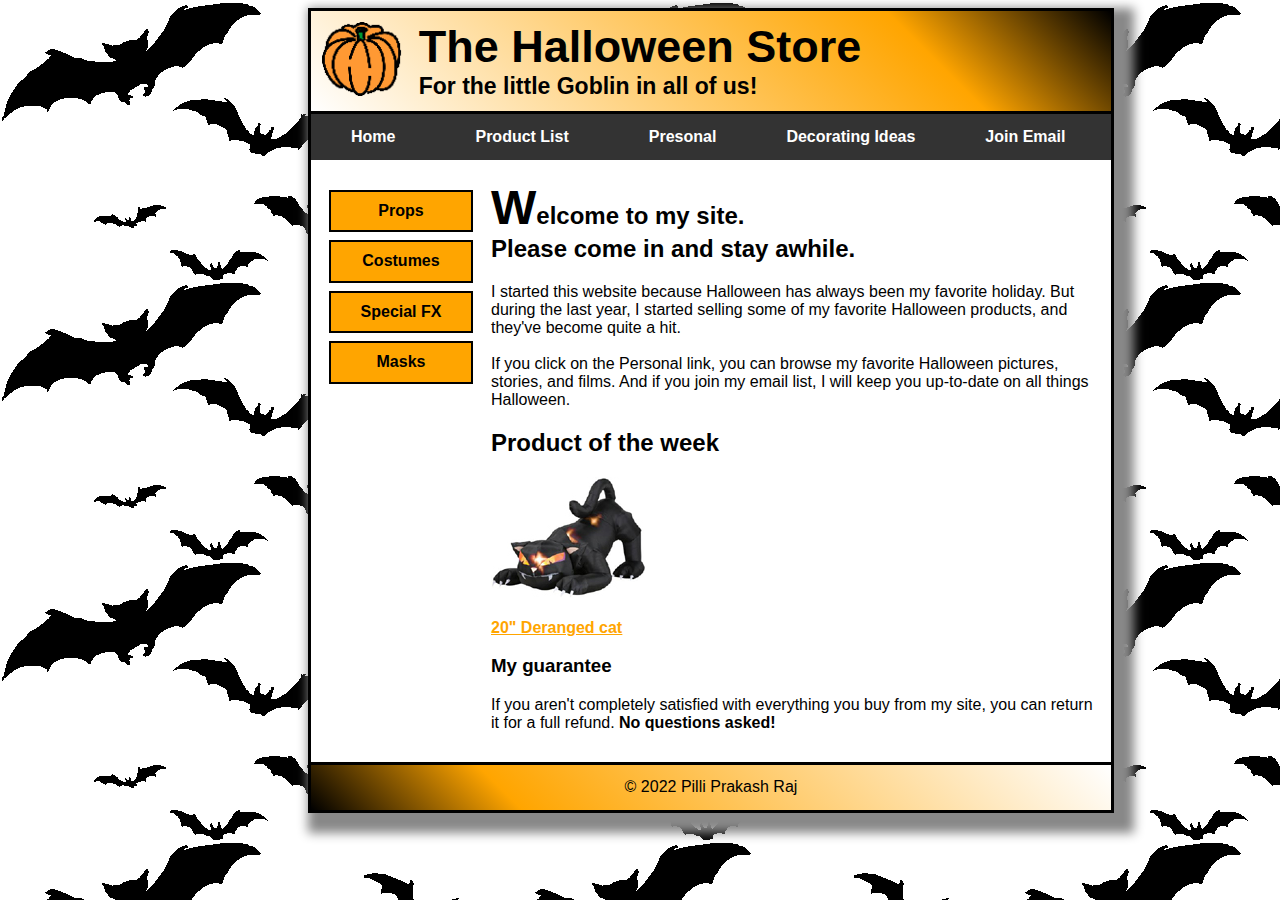
<file: index.html>
<!DOCTYPE html>
<html lang="en">
<head>
	<meta charset="utf-8" />	
	<title>Halloween</title>
	<link rel="stylesheet" href="styles/main.css">
</head>
<body>	
    <main>		
		<div id = "headermargin">
			<img class = "mainimg" src="images/pumpkin.gif" alt="halloween pumpkin">
			<!--<h1><i>The Halloween Store</i></h1>-->
			<h1>The Halloween Store</h1>
			<h4>For the little Goblin in all of us!</h4>
		</div>
		<div class="navbar">
			<a href="#">Home</a>
			<a href="products/productlist.html">Product List</a>
			<a href="#contact">Presonal</a>
			<div class="subnav">
				<button class="subnavbtn"><b>Decorating Ideas</b> <i class="fa fa-caret-down"></i></button>
				<div class="subnav-content">	
					<a href="#Outdoor">Outdoor</a>
					<a href="#Indoor">&nbsp;&nbsp;Indoor&nbsp;</a>
					<a href="#Table">&nbsp;&nbsp;&nbsp;Table&nbsp;&nbsp;</a>
					<a href="#Treats">&nbsp;&nbsp;Treats&nbsp;&nbsp;</a>	
				</div>
			</div>
			<a href="#contact">Join Email</a>
		</div>
		<div class = "row">
			<div class = "column1">
				<div id = "nav_list">
					<ul>
						<li><a href = "#">Props</a></li>
						<li><a href = "#">Costumes</a></li>
						<li><a href = "#">Special FX</a></li>
						<li><a href = "#">Masks</a></li>
					</ul>
				</div>
			</div>
			<div class = "column2">
				<div id = "maincontent">			
					<h2>
						<span class= "a-xxx">W</span>elcome to my site.					
						</br>					
						Please come in and stay awhile.
					</h2>					
					<p>
					I started this website because Halloween has always been my favorite holiday. But during the last year, I started selling some of my favorite Halloween products, and they've become quite a hit.
					</br>
					</br>
					If you click on the Personal link, you can browse my favorite Halloween pictures, stories, and films. And if you join my email list, I will keep you up-to-date on all things Halloween.
					</p>				
					<h2>Product of the week</h2>
					<img class = "POWimg" src="images/cat1.jpg" alt="halloween cat1">
					</br>
					<p class = "dcat"><a href = "products/cat.html">20" Deranged cat</a></p>										
					<h3>My guarantee</h3>
					<p>If you aren't completely satisfied with everything you buy from my site, you can return it for a full refund. <b>No questions asked!</b>
					</p>
				</div>
			</div>
		</div>
		<footer>			
			<p id = "copyright">&copy; 2022 Pilli Prakash Raj</p>
		</footer>			
    </main>	
</body>
	







</html>
</file>
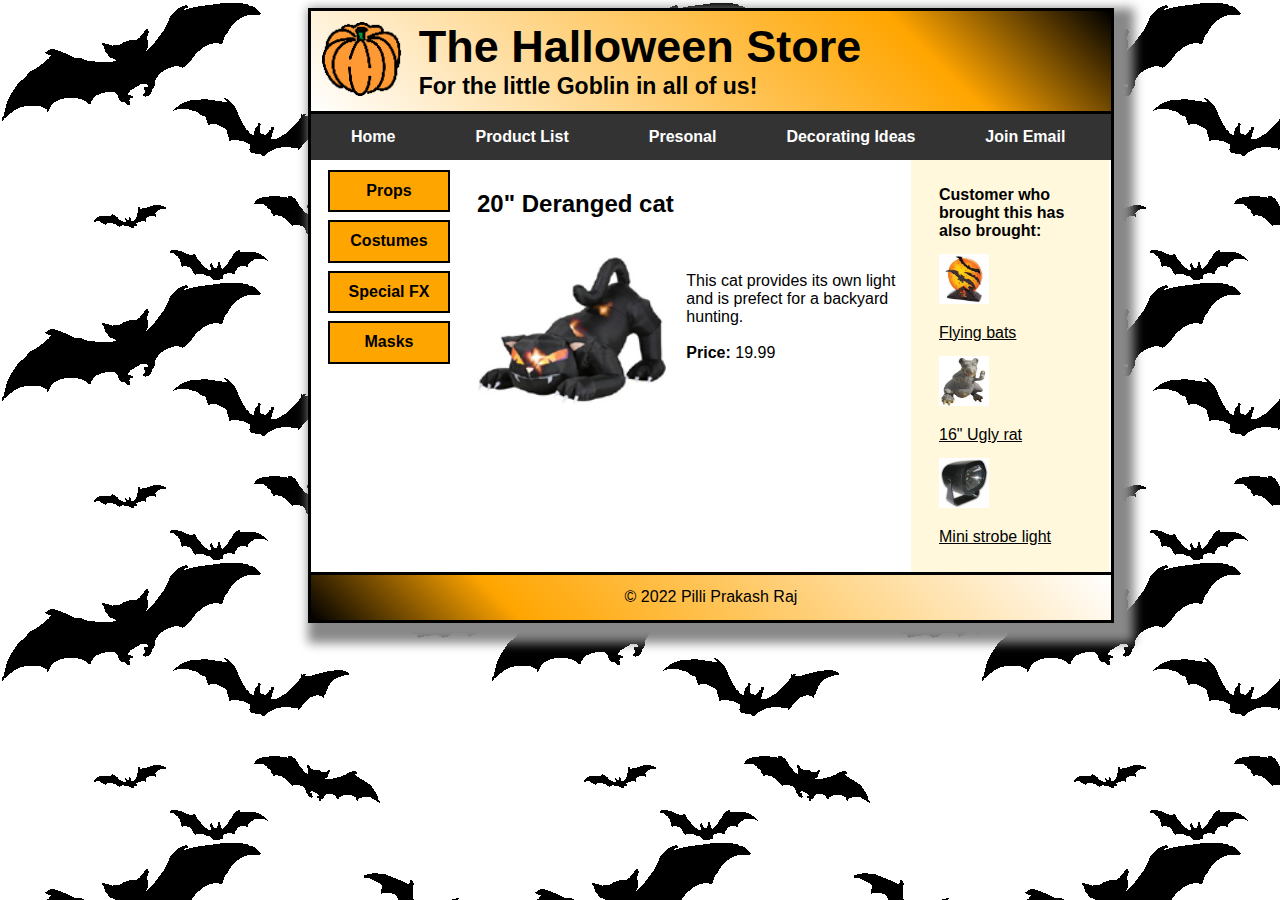
<file: products/cat.html>
<!DOCTYPE html>
<html lang="en">
<head>
	<meta charset="utf-8" />	
	<title>Halloween</title>
	<link rel="stylesheet" href="../styles/summary.css">
</head>
<body>	
    <main>		
		<div id = "headermargin">
			<img class = "mainimg" src="../images/pumpkin.gif" alt="halloween pumpkin">
			<!--<h1><i>The Halloween Store</i></h1>-->
			<h1>The Halloween Store</h1>
			<h4>For the little Goblin in all of us!</h4>
		</div>
		<div class="navbar">
			<a href="../index.html">Home</a>
			<a href="../products/productlist.html">Product List</a>
			<a href="#contact">Presonal</a>
			<div class="subnav">
				<button class="subnavbtn"><b>Decorating Ideas</b> <i class="fa fa-caret-down"></i></button>
				<div class="subnav-content">	
					<a href="#Outdoor">Outdoor</a>
					<a href="#Indoor">&nbsp;&nbsp;Indoor&nbsp;</a>
					<a href="#Table">&nbsp;&nbsp;&nbsp;Table&nbsp;&nbsp;</a>
					<a href="#Treats">&nbsp;&nbsp;Treats&nbsp;&nbsp;</a>	
				</div>
			</div>
			<a href="#contact">Join Email</a>
		</div>
		<div class = "row">
			<div class = "column left">
				<div id = "nav_list">
					<ul>
						<li><a href = "#">Props</a></li>
						<li><a href = "#">Costumes</a></li>
						<li><a href = "#">Special FX</a></li>
						<li><a href = "#">Masks</a></li>
					</ul>
				</div>
			</div>
			<div class = "column middle">
				<div>				
					<div>
						<h2>20" Deranged cat</h2>
						</br>
						<img class = "POWimg" src="../images/cat1.jpg" alt="halloween cat1">
						<p>
							This cat provides its own light and is prefect for a backyard hunting.						
							</br>
							</br>
							<b>Price:</b> 19.99						
						</p>						
					</div>					
				</div>				
			</div>
			<div class = "column right">
				<p><b>Customer who brought this has also brought:</b></p>
				</br>
				<img class = "Simimg" src="../images/flying_bats.jpg" alt="Flying bats"></img>
				</br>
				<p><u>Flying bats</u></p>
				</br>
				<img class = "Simimg" src="../images/rat1.jpg" alt="Ugly rat"></img>
				</br>
				<p><u>16" Ugly rat</u></p>
				</br>
				<img class = "Simimg" src="../images/strobe1.jpg" alt="Mini strobe light"></img>
				</br>
				<p><u>Mini strobe light</u></p>
			</div>
		</div>
		<footer class = "footer">			
			<p id = "copyright">&copy; 2022 Pilli Prakash Raj</p>
		</footer>			
    </main>	
</body>
	







</html>
</file>
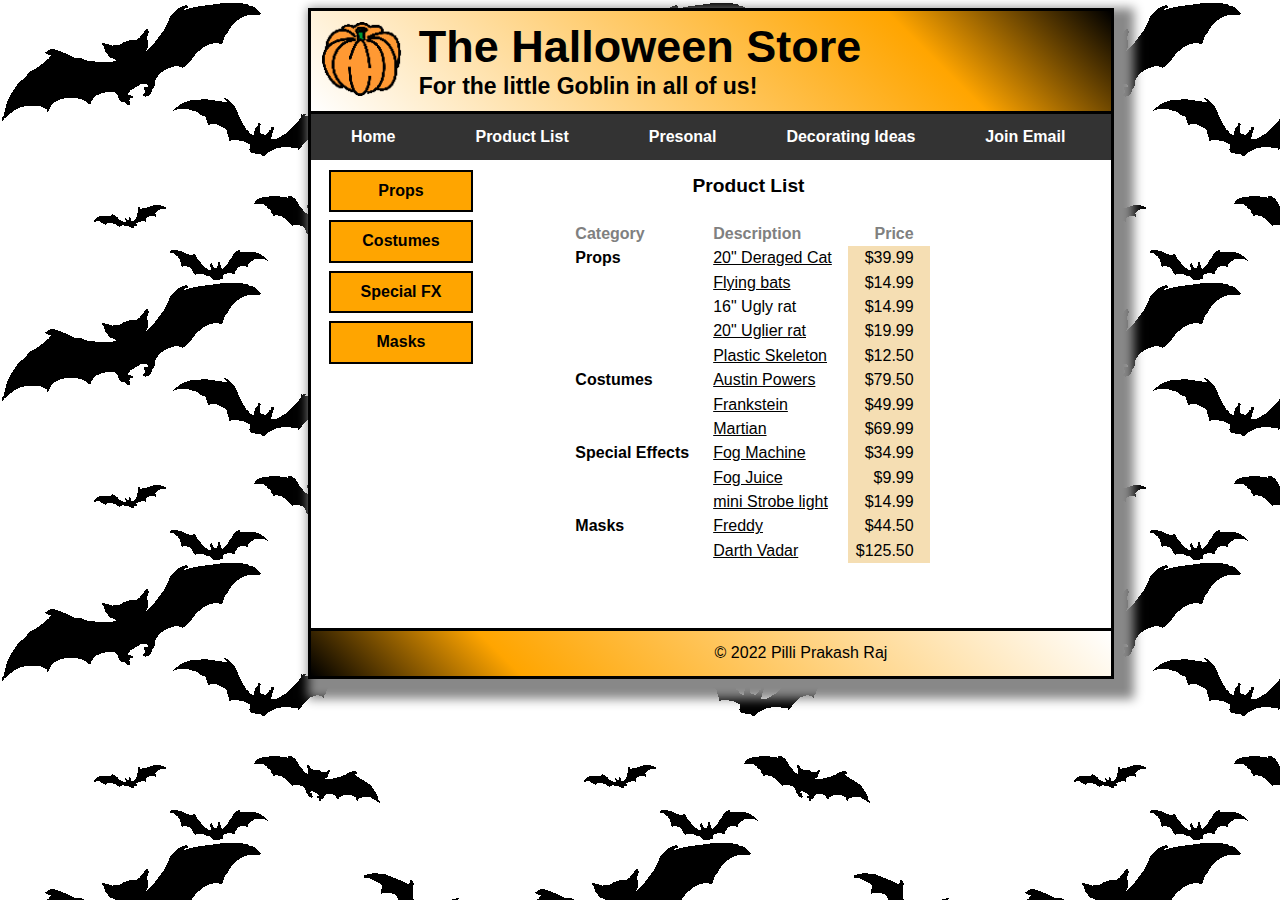
<file: products/productlist.html>
<!DOCTYPE html>
<html lang="en">
<head>
	<meta charset="utf-8" />	
	<title>Halloween</title>
	<link rel="stylesheet" href="../styles/productlist.css">
</head>
<body>	
    <main>		
		<div id = "headermargin">
			<img class = "mainimg" src="../images/pumpkin.gif" alt="halloween pumpkin">
			<!--<h1><i>The Halloween Store</i></h1>-->
			<h1>The Halloween Store</h1>
			<h4>For the little Goblin in all of us!</h4>
		</div>
		<div class="navbar">
			<a href="../index.html">Home</a>
			<a href="#contact">Product List</a>
			<a href="#contact">Presonal</a>
			<div class="subnav">
				<button class="subnavbtn"><b>Decorating Ideas</b> <i class="fa fa-caret-down"></i></button>
				<div class="subnav-content">	
					<a href="#Outdoor">Outdoor</a>
					<a href="#Indoor">&nbsp;&nbsp;Indoor&nbsp;</a>
					<a href="#Table">&nbsp;&nbsp;&nbsp;Table&nbsp;&nbsp;</a>
					<a href="#Treats">&nbsp;&nbsp;Treats&nbsp;&nbsp;</a>
				</div>
			</div>
			<a href="#contact">Join Email</a>
		</div>
		<div class = "row">
			<div class = "column1">
				<div id = "nav_list">
					<ul>
						<li><a href = "#">Props</a></li>
						<li><a href = "#">Costumes</a></li>
						<li><a href = "#">Special FX</a></li>
						<li><a href = "#">Masks</a></li>
					</ul>
				</div>
			</div>
			<div class = "column2">
				<div id = "maincontent">			
					<figure>
					<figcaption><b>Product List</b></figcaption>
					<table>
						<thead>
							<tr>
								<th>Category</th>
								<th>Description</th>
								<th style="text-align: right;">Price</th>
							</tr>
						</thead>
						<tbody class = "tbstyle">
							<tr>
								<th rowspan = 5 class = "textbold">Props</th>
								<td><u>20" Deraged Cat</u></td>
								<td class="right">$39.99</td>
							</tr>
							<tr>
								<td><u>Flying bats</u></td>
								<td class="right">$14.99</td>
							</tr>
							<tr>
								<td><u></u>16" Ugly rat</td>
								<td class="right">$14.99</td>
							</tr>
							<tr>
								<td><u>20" Uglier rat</u></td>
								<td class="right">$19.99</td>
							</tr>
							<tr>
								<td><u>Plastic Skeleton</u></td>
								<td class="right">$12.50</td>
							</tr>
							<tr>
								<th rowspan = 3 class = "textbold" >Costumes</th>
								<td><u>Austin Powers</u></td>
								<td class="right">$79.50</td>
							</tr>
							<tr>
								<td><u>Frankstein</u></td>
								<td class="right">$49.99</td>
							</tr>
							<tr>
								<td><u>Martian</u></td>
								<td class="right">$69.99</td>
							</tr>
							<tr>
								<th rowspan = 3 class = "textbold" >Special Effects</th>
								<td><u>Fog Machine</u></td>
								<td class="right">$34.99</td>
							</tr>
							<tr>
								<td><u>Fog Juice</u></td>
								<td class="right">$9.99</td>
							</tr>
							<tr>
								<td><u>mini Strobe light</u></td>
								<td class="right">$14.99</td>
							</tr>
							<tr>
								<th rowspan = 2 class = "textbold" >Masks</th>
								<td><u>Freddy</u></td>
								<td class="right">$44.50</td>
							</tr>
							<tr>
								<td><u>Darth Vadar</u></td>
								<td class="right">$125.50</td>
							</tr>
						</tbody>
					</table>
					</figure>
				</div>
			</div>
		</div>
		<footer>			
			<p id = "copyright">&copy; 2022 Pilli Prakash Raj</p>
		</footer>			
    </main>	
</body>
	







</html>
</file>
<file: styles/main.css>
body {
	font-family: sans-serif;
	background-image: url('../images/bats.gif');
	background-repeat: repeat;
	/* fixed width was 800 */	
}

main{
	background-color:white;
	width: 800px;
	/*padding: 25px;*/
	border-style: solid;
	border-color: black;
	margin-left: 300px;
	clear:left;
	box-shadow: 10px 10px 10px 10px #888888;
}

#maincontent{
	margin: 0px 15px 30px 30px;
	
}


/* My Navigation menu start */
.navbar {
  overflow: hidden;
  background-color: #333; 
  
}

.navbar a {
  float: left;
  font-size: 16px;
  color: white !important;
  text-align: center;
  padding: 14px 40px;
  text-decoration: none;
}

.subnav {
  float: left;
  overflow: hidden;
}

.subnav .subnavbtn {
  font-size: 16px;  
  border: none;
  outline: none;
  color: white;
  padding: 14px 30px;
  background-color: inherit;
  font-family: inherit;
  margin: 0;
}

.navbar a:hover, .subnav:hover .subnavbtn {
  background-color: #bfbfbf;
}

.subnav-content {
	color:black;
  display: none;
  position: absolute;
  /*left: 0;*/
  background-color: black;
  width: 190px;
  z-index: 1;
}

.subnav-content a {
	color: white;
	padding: 14px 63px;
	text-decoration: none;
	display: block;
  /*float: left;*/
  
  
}

.subnav-content a:hover {
  background-color: #cccccc;
  color: black;
}

.subnav:hover .subnav-content {
  display: block;
}

/* My Navigation menu end */


/* Sidebar Start */
.aside {
    margin: 0;
    padding: 1.25em 0;
}
#nav_list ul { 
	list-style: none;
    margin: 0;
    padding: 0 5%;
}
#nav_list ul li { 
	margin-bottom: .5em;
	border: 2px solid black;
}
#nav_list ul li a {
	display: block;
	font-weight: bold;
	text-decoration: none;
    text-align: center;
	background-color: orange;
	padding: .5em 0;
	color: black;
}
/* Sidebar End */



.column1 {
  float: left;
  width: 20%;
  padding: 10px;
  height: 550px;
}

.dcat{
	font-weight: bold;
	color: orange;
	text-decoration: underline;
	cursor: auto;
}



h1 {
	font-weight: bold;
	margin: 0px;
  /*color: orange;*/
  font-size: 45px;
  /*text-shadow: 2px 2px #0e0e0e;*/
  
}

h4 {
	margin:0px;
  font-weight: bold;
  color: black;
  font-size: 23px;
}

a:link, a:visited {
  color: orange;
  font-weight: bold;
  /*text-decoration: underline;*/
  cursor: auto;
}

a:link:active, a:visited:active {
  color: (internal value);
}

a:hover {
  color: green;
}

.a-xxx { 
font-size: xxx-large; 
}


.mainimg{
	float: left; 
	margin-right: 1em;
	height: 75px;
}

.POWimg{

}

#listalign{
padding-left:inherit;
}

ul li{
  line-height: 1.4em;
}



#headermargin{
	border-bottom: 3px solid black;
	background: linear-gradient(to right, white,orange,black);
	background-image: -webkit-linear-gradient(45deg, white 0%, orange 75%, black 100%);
    background-image: -moz-linear-gradient(45deg, white 0%, orange 75%, black 100%);
    background-image: -o-linear-gradient(45deg, white 0%, orange 75%, black 100%);
    background-image: linear-gradient(45deg, white 0%, orange 75%, black 100%);
	height: 90px;
    padding: 10px 0px 0px 10px;
}

#copyright{
	height: 30px;
	padding-top: 15px;
	margin:0px;
	line-height:13px;
	text-align:center;
	border-top: 3px solid black;
	background: linear-gradient(to right,black,orange, white);
	background-image: -webkit-linear-gradient(45deg, black 0%, orange 25%, white 100%);
    background-image: -moz-linear-gradient(45deg, black 0%, orange 25%, white 100%);
    background-image: -o-linear-gradient(45deg, black 0%, orange 25%, white 100%);
    background-image: linear-gradient(45deg, black 0%, orange 25%, white 100%);
}
</file>
<file: styles/summary.css>
body {
	font-family: sans-serif;
	background-image: url('../images/bats.gif');
	background-repeat: repeat;
	/* fixed width was 800 */
}

main{
	background-color:white;
	width: 800px;
	/*padding: 25px;*/
	border-style: solid;
	border-color: black;
	margin-left: 300px;
	clear:left;
	box-shadow: 10px 10px 10px 10px #888888;
}

.maincontent{
	margin: 0px 15px 30px 30px;
	
}


/* My Navigation menu start */
.navbar {
  overflow: hidden;
  background-color: #333; 
  
}

.navbar a {
  float: left;
  font-size: 16px;
  color: white !important;
  text-align: center;
  padding: 14px 40px;
  text-decoration: none;
}

.subnav {
  float: left;
  overflow: hidden;
}

.subnav .subnavbtn {
  font-size: 16px;  
  border: none;
  outline: none;
  color: white;
  padding: 14px 30px;
  background-color: inherit;
  font-family: inherit;
  margin: 0;
}

.navbar a:hover, .subnav:hover .subnavbtn {
  background-color: #bfbfbf;;
}

.subnav-content {
	color:black;
  display: none;
  position: absolute;
  /*left: 0;*/
  background-color: black;
  width: 190px;
  z-index: 1;
}

.subnav-content a {
	color: white;
	padding: 14px 63px;
	text-decoration: none;
	display: block;
  /*float: left;*/
  
  
}

.subnav-content a:hover {
  background-color: #cccccc;
  color: black;
}

.subnav:hover .subnav-content {
  display: block;
}

/* My Navigation menu end */


/* Sidebar Start */
.aside {
    margin: 0;
    padding: 1.25em 0;
}
#nav_list ul { 
	list-style: none;
    margin: 0;
    padding: 0 5%;
}
#nav_list ul li { 
	margin-bottom: .5em;
	border: 2px solid black;
}
#nav_list ul li a {
	display: block;
	font-weight: bold;
	text-decoration: none;
    text-align: center;
	background-color: orange;
	padding: .5em 0;
	color: black;
}
/* Sidebar End */



/* .column1 {
  float: left;
  width: 20%;
  padding: 10px;
  height: 550px;
}
.column2A{
	
	padding: 11px 213px 173px 20px;
	height: 199px;
}

.column2B{
	float: right;
	width: 20%;
	padding: 10px;
	height: 199px;
}
*/

.column {
  float: left;
  padding: 10px;
  /* height: 300px; /* Should be removed. Only for demonstration */
}

.left{
  width: 17%;
}

.right{
	width: 20%;
	background-color: cornsilk;
    padding-left: 28px;
}

.middle {
  width: 53%;
}

/* Clear floats after the columns */
.row:after {
  content: "";
  display: table;
  clear: both;
}

.dcat{
	font-weight: bold;
	color: orange;
	text-decoration: underline;
	cursor: auto;
}



h1 {
	font-weight: bold;
	margin: 0px;
  /*color: orange;*/
  font-size: 45px;
  /*text-shadow: 2px 2px #0e0e0e;*/
  
}

h4 {
	margin:0px;
  font-weight: bold;
  color: black;
  font-size: 23px;
}

a:link, a:visited {
  color: orange;
  font-weight: bold;
  /*text-decoration: underline;*/
  cursor: auto;
}

a:link:active, a:visited:active {
  color: (internal value);
}

a:hover {
  color: green;
}

.a-xxx { 
font-size: xxx-large; 
}


.mainimg{
	float: left; 
	margin-right: 1em;
	height: 75px;
}

.POWimg{
	float: left; 
	height: 150px;
	padding-right: 20px;
}

.Simimg{
	margin-top: -20px;
	height: 50px;
	width: 50px;
}

.right p img{
float:right;

}




#listalign{
padding-left:inherit;
}

ul li{
  line-height: 1.4em;
}

.footer{
    /*padding-top: 185px;*/
}

#headermargin{
	border-bottom: 3px solid black;
	background: linear-gradient(to right, white,orange,black);
	background-image: -webkit-linear-gradient(45deg, white 0%, orange 75%, black 100%);
    background-image: -moz-linear-gradient(45deg, white 0%, orange 75%, black 100%);
    background-image: -o-linear-gradient(45deg, white 0%, orange 75%, black 100%);
    background-image: linear-gradient(45deg, white 0%, orange 75%, black 100%);
	height: 90px;
    padding: 10px 0px 0px 10px;
}

#copyright{
	height: 30px;
	padding-top: 15px;
	margin:0px;
	line-height:13px;
	text-align:center;
	border-top: 3px solid black;
	background: linear-gradient(to right,black,orange, white);
	background-image: -webkit-linear-gradient(45deg, black 0%, orange 25%, white 100%);
    background-image: -moz-linear-gradient(45deg, black 0%, orange 25%, white 100%);
    background-image: -o-linear-gradient(45deg, black 0%, orange 25%, white 100%);
    background-image: linear-gradient(45deg, black 0%, orange 25%, white 100%);
}
</file>
<file: styles/productlist.css>
body {
	font-family: sans-serif;
	background-image: url('../images/bats.gif');
	background-repeat: repeat;
	/* fixed width was 800 */
}

main{
	background-color:white;
	width: 800px;
	/*padding: 25px;*/
	border-style: solid;
	border-color: black;
	margin-left: 300px;
	clear:left;
	box-shadow: 10px 10px 10px 10px #888888;
}

#maincontent{
	margin: 0px 15px 30px 30px;
	
}


/* My Navigation menu start */
.navbar {
  overflow: hidden;
  background-color: #333; 
  
}

.navbar a {
  float: left;
  font-size: 16px;
  color: white !important;
  text-align: center;
  padding: 14px 40px;
  text-decoration: none;
}

.subnav {
  float: left;
  overflow: hidden;
}

.subnav .subnavbtn {
  font-size: 16px;  
  border: none;
  outline: none;
  color: white;
  padding: 14px 30px;
  background-color: inherit;
  font-family: inherit;
  margin: 0;
}

.navbar a:hover, .subnav:hover .subnavbtn {
  background-color: #bfbfbf;
}

.subnav-content {
	color:black;
  display: none;
  position: absolute;
  /*left: 0;*/
  background-color: black;
  width: 190px;
  z-index: 1;
}

.subnav-content a {
	color: white;
	padding: 14px 63px;
	text-decoration: none;
	display: block;
  /*float: left;*/
  
  
}

.subnav-content a:hover {
  background-color: #cccccc;
  color: black;
}

.subnav:hover .subnav-content {
  display: block;
}

/* My Navigation menu end */


/* Sidebar Start */
.aside {
    margin: 0;
    padding: 1.25em 0;
}
#nav_list ul { 
	list-style: none;
    margin: 0;
    padding: 0 5%;
}
#nav_list ul li { 
	margin-bottom: .5em;
	border: 2px solid black;
}
#nav_list ul li a {
	display: block;
	font-weight: bold;
	text-decoration: none;
    text-align: center;
	background-color: orange;
	padding: .5em 0;
	color: black;
}
/* Sidebar End */



.column1 {
  float: left;
  width: 20%;
  padding: 10px;
  height: 550px;
}

.dcat{
	font-weight: bold;
	color: orange;
	text-decoration: underline;
	cursor: auto;
}



h1 {
	font-weight: bold;
	margin: 0px;
  /*color: orange;*/
  font-size: 45px;
  /*text-shadow: 2px 2px #0e0e0e;*/
  
}

h4 {
	margin:0px;
  font-weight: bold;
  color: black;
  font-size: 23px;
}

a:link, a:visited {
  color: orange;
  font-weight: bold;
  /*text-decoration: underline;*/
  cursor: auto;
}

a:link:active, a:visited:active {
  color: (internal value);
}

a:hover {
  color: green;
}

.a-xxx { 
font-size: xxx-large; 
}


.mainimg{
	float: left; 
	margin-right: 1em;
	height: 75px;
}

.POWimg{

}

#listalign{
padding-left:inherit;
}

ul li{
  line-height: 1.4em;
}



#headermargin{
	border-bottom: 3px solid black;
	background: linear-gradient(to right, white,orange,black);
	background-image: -webkit-linear-gradient(45deg, white 0%, orange 75%, black 100%);
    background-image: -moz-linear-gradient(45deg, white 0%, orange 75%, black 100%);
    background-image: -o-linear-gradient(45deg, white 0%, orange 75%, black 100%);
    background-image: linear-gradient(45deg, white 0%, orange 75%, black 100%);
	height: 90px;
    padding: 10px 0px 0px 10px;
}

#copyright{
	height: 30px;
	padding-top: 15px;
	margin:0px;
	line-height:13px;
	border-top: 3px solid black;
	text-align:center;
	background: linear-gradient(to right,black,orange, white);
	background-image: -webkit-linear-gradient(45deg, black 0%, orange 25%, white 100%);
    background-image: -moz-linear-gradient(45deg, black 0%, orange 25%, white 100%);
    background-image: -o-linear-gradient(45deg, black 0%, orange 25%, white 100%);
    background-image: linear-gradient(45deg, black 0%, orange 25%, white 100%);
}


table {
		border-spacing: 0px;
		margin: 20px auto;
}
		thead {
			color: grey;
			background-color:none !important;
		}
		
		
		th, td {
			
			padding: .2em 1em .2em .5em;
			text-align: left;
			vertical-align: middle;
		}
		
		.right {
			text-align: right;
			background-color:#F5DEB3;
			
		}
		
		
		
		.tbstyle tr th td{
			border-spacing:0px;
		}
		
		td[rowspan]{
		background-color: white !important;
		font-weight:bold;
		}
		
		
		.textbold{
		font-weight: bold;
		vertical-align:top;
		}		
		
		tfoot{
				background-color: yellow;
				border: none;
				border-top: 1px solid black;
		}
		
		tfoot td{
				text-align:right;
		}
		
		
		figure, figcaption {
		margin: 0;padding: 0; 
		}
		
		figure {
		
		width: 650px;
		padding: 15px; 
		}
		
		figcaption {
		display: block;
		font-weight: bold;text-align: center;
		font-size: 120%;padding-bottom: .25em; 
		}
</file>
